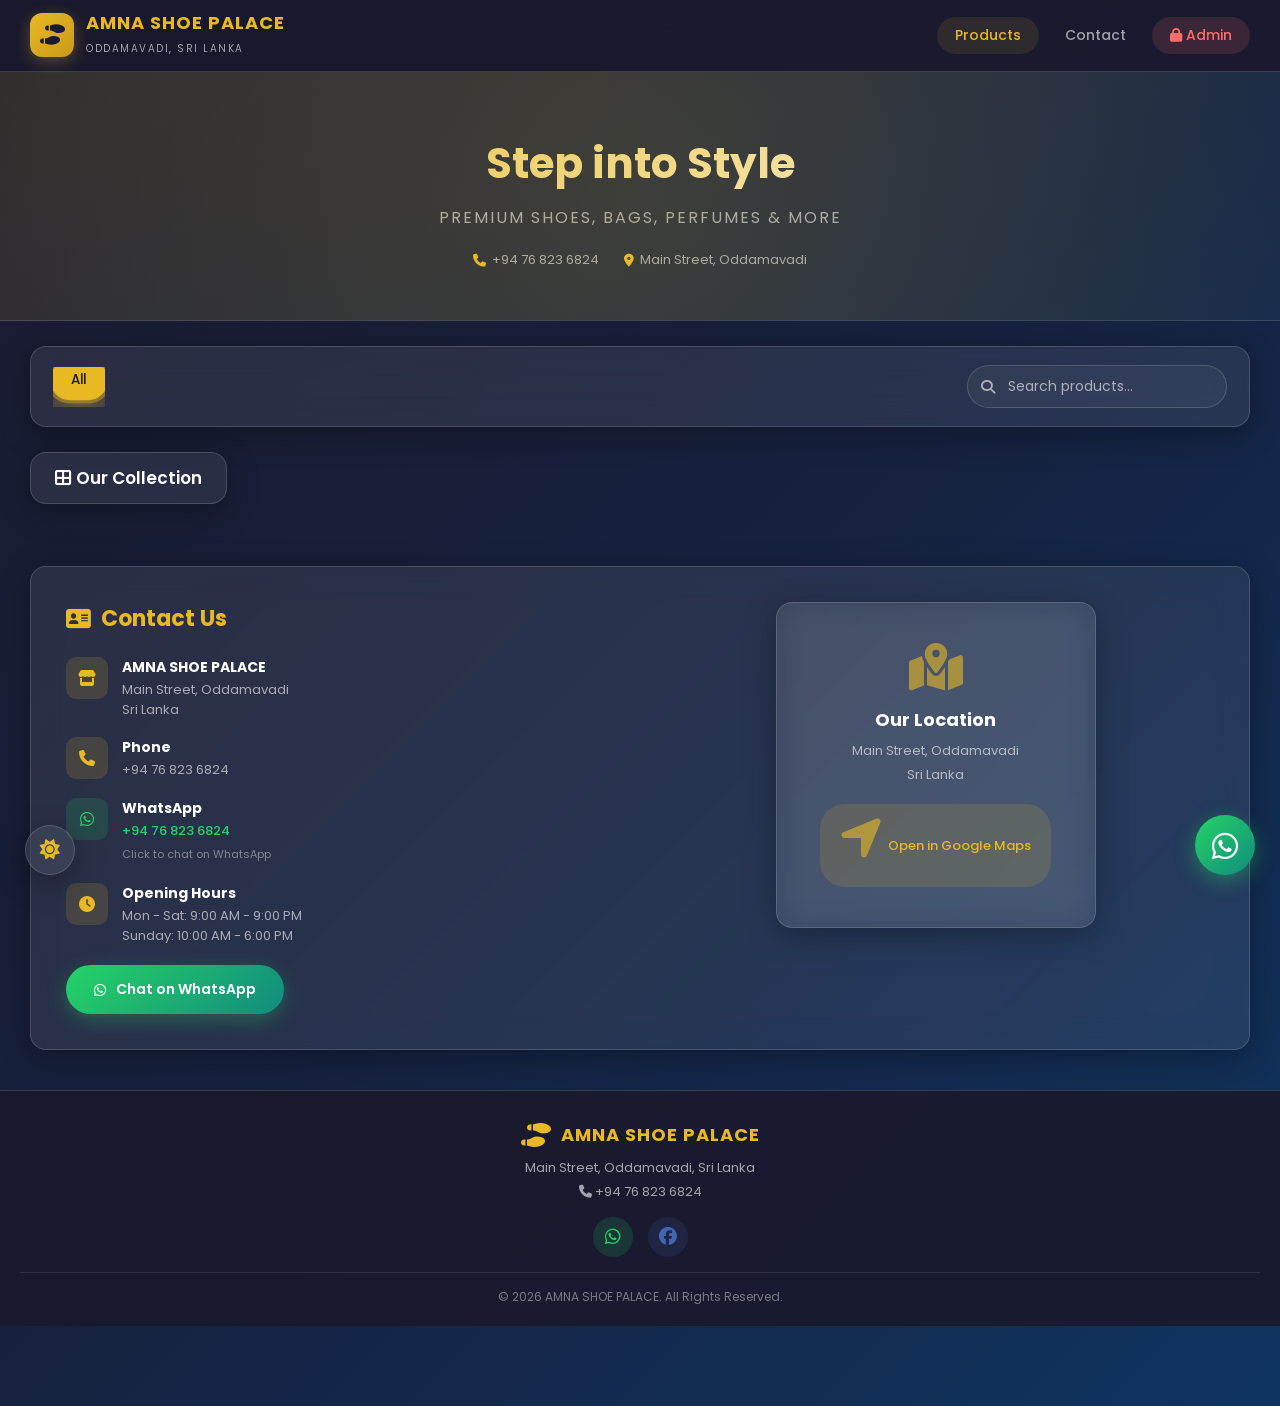
<file: index.html>
<!DOCTYPE html>
<html lang="ta">
<head>
    <meta charset="UTF-8">
    <meta name="viewport" content="width=device-width, initial-scale=1.0, maximum-scale=1.0, user-scalable=no">
    <title>AMNA SHOE PALACE - Oddamavadi</title>
    <link rel="stylesheet" href="styles.css">
    <link href="https://fonts.googleapis.com/css2?family=Poppins:wght@300;400;500;600;700&display=swap" rel="stylesheet">
    <link rel="stylesheet" href="https://cdnjs.cloudflare.com/ajax/libs/font-awesome/6.4.0/css/all.min.css">
</head>
<body class="customer-page">
    <!-- WhatsApp Floating Button -->
    <a href="https://wa.me/94768236824" class="whatsapp-float" target="_blank" title="Chat on WhatsApp">
        <i class="fab fa-whatsapp"></i>
    </a>

    <!-- Theme Toggle -->
    <button class="theme-toggle-float" id="themeToggleBtn" onclick="toggleTheme()" title="Toggle Theme">
        <i class="fas fa-sun"></i>
    </button>

    <!-- Glass Header -->
    <header class="glass-header">
        <div class="logo-section">
            <div class="logo-icon"><i class="fas fa-shoe-prints"></i></div>
            <div class="logo-text">
                <h1>AMNA SHOE PALACE</h1>
                <span>Oddamavadi, Sri Lanka</span>
            </div>
        </div>
        <button class="mobile-menu-btn" onclick="toggleMobileMenu()">
            <i class="fas fa-bars"></i>
        </button>
        <nav class="nav-links" id="mobileNav">
            <a href="#products" class="active">Products</a>
            <a href="#contact">Contact</a>
            <a href="admin.html" class="admin-link"><i class="fas fa-lock"></i> Admin</a>
        </nav>
    </header>

    <!-- Hero Section -->
    <section class="hero-glass">
        <div class="hero-content">
            <h2>Step into Style</h2>
            <p>Premium Shoes, Bags, Perfumes & More</p>
            <div class="hero-contact">
                <span><i class="fas fa-phone"></i> +94 76 823 6824</span>
                <span><i class="fas fa-map-marker-alt"></i> Main Street, Oddamavadi</span>
            </div>
        </div>
    </section>

    <!-- Category Filter -->
    <section class="filter-section glass">
        <div class="filter-buttons" id="filterButtons">
            <button class="filter-btn active" data-category="all">All</button>
        </div>
        <div class="search-box">
            <i class="fas fa-search"></i>
            <input type="text" id="searchInput" placeholder="Search products...">
        </div>
    </section>

    <!-- Products Grid -->
    <section id="products" class="products-section">
        <div class="section-title glass">
            <h3><i class="fas fa-th-large"></i> Our Collection</h3>
        </div>
        <div class="products-grid" id="productsGrid">
        </div>
        <div class="no-products" id="noProducts" style="display:none;">
            <i class="fas fa-box-open"></i>
            <p>No products available yet.</p>
            <p style="font-size:12px;margin-top:8px;">Admin can add products from the Admin Panel.</p>
        </div>
    </section>

    <!-- Contact Section -->
    <section id="contact" class="contact-section glass">
        <div class="contact-content">
            <h3><i class="fas fa-address-card"></i> Contact Us</h3>
            <div class="contact-details">
                <div class="contact-item">
                    <i class="fas fa-store"></i>
                    <div>
                        <strong>AMNA SHOE PALACE</strong>
                        <p>Main Street, Oddamavadi</p>
                        <p>Sri Lanka</p>
                    </div>
                </div>
                <div class="contact-item">
                    <i class="fas fa-phone"></i>
                    <div>
                        <strong>Phone</strong>
                        <p>+94 76 823 6824</p>
                    </div>
                </div>
                <div class="contact-item">
                    <i class="fab fa-whatsapp"></i>
                    <div>
                        <strong>WhatsApp</strong>
                        <p><a href="https://wa.me/94768236824" target="_blank" class="whatsapp-link">+94 76 823 6824</a></p>
                        <small>Click to chat on WhatsApp</small>
                    </div>
                </div>
                <div class="contact-item">
                    <i class="fas fa-clock"></i>
                    <div>
                        <strong>Opening Hours</strong>
                        <p id="openingHoursLine1">Mon - Sat: 9:00 AM - 9:00 PM</p>
                        <p id="openingHoursLine2">Sunday: 10:00 AM - 6:00 PM</p>
                    </div>
                </div>
            </div>
            <a href="https://wa.me/94768236824" class="whatsapp-btn" target="_blank">
                <i class="fab fa-whatsapp"></i> Chat on WhatsApp
            </a>
        </div>
        <div class="map-section">
            <div class="map-card glass">
                <i class="fas fa-map-marked-alt"></i>
                <h4>Our Location</h4>
                <p>Main Street, Oddamavadi</p>
                <p>Sri Lanka</p>
                <a href="https://www.google.com/maps/search/?api=1&query=Oddamavadi+Sri+Lanka" target="_blank" class="map-link">
                    <i class="fas fa-location-arrow"></i> Open in Google Maps
                </a>
            </div>
        </div>
    </section>

    <!-- Product Detail Modal -->
    <div class="modal" id="productModal">
        <div class="modal-content glass">
            <span class="close-modal">&times;</span>
            <div class="modal-body" id="modalBody"></div>
        </div>
    </div>

    <footer class="glass-footer">
        <div class="footer-content">
            <div class="footer-brand">
                <i class="fas fa-shoe-prints"></i>
                <span>AMNA SHOE PALACE</span>
            </div>
            <p>Main Street, Oddamavadi, Sri Lanka</p>
            <p><i class="fas fa-phone"></i> +94 76 823 6824</p>
            <div class="footer-social">
                <a href="https://wa.me/94768236824" target="_blank" title="WhatsApp"><i class="fab fa-whatsapp"></i></a>
                <a href="#" title="Facebook"><i class="fab fa-facebook"></i></a>
            </div>
        </div>
        <p class="copyright">&copy; 2026 AMNA SHOE PALACE. All Rights Reserved.</p>
    </footer>

    <script src="app.js"></script>
</body>
</html>
</file>
<file: styles.css>
/* ============================================
   AMNA SHOE PALACE - Glass UI Styles
   Sri Lanka | Oddamavadi | Mobile + Desktop
   ============================================ */

:root {
    --glass-bg: rgba(255, 255, 255, 0.08);
    --glass-border: rgba(255, 255, 255, 0.15);
    --glass-hover: rgba(255, 255, 255, 0.15);
    --primary: #e8b923;
    --primary-dark: #c99a1a;
    --secondary: #2d2d2d;
    --accent: #ff6b6b;
    --success: #2ecc71;
    --danger: #e74c3c;
    --whatsapp: #25D366;
    --text-light: #ffffff;
    --text-dark: #1a1a1a;
    --text-muted: rgba(255,255,255,0.6);
    --shadow: 0 8px 32px rgba(0, 0, 0, 0.3);
    --shadow-sm: 0 4px 16px rgba(0, 0, 0, 0.2);
    --radius: 16px;
    --radius-sm: 8px;
    --transition: all 0.3s ease;
}

* {
    margin: 0;
    padding: 0;
    box-sizing: border-box;
    -webkit-tap-highlight-color: transparent;
}

html {
    scroll-behavior: smooth;
}

body {
    font-family: 'Poppins', sans-serif;
    background: linear-gradient(135deg, #1a1a2e 0%, #16213e 50%, #0f3460 100%);
    min-height: 100vh;
    color: var(--text-light);
    overflow-x: hidden;
    -webkit-font-smoothing: antialiased;
}

/* Glass Effect Base */
.glass {
    background: var(--glass-bg);
    backdrop-filter: blur(16px);
    -webkit-backdrop-filter: blur(16px);
    border: 1px solid var(--glass-border);
    border-radius: var(--radius);
    box-shadow: var(--shadow);
}

/* ========== WHATSAPP FLOAT BUTTON ========== */
.whatsapp-float {
    position: fixed;
    bottom: 25px;
    right: 25px;
    width: 60px;
    height: 60px;
    background: linear-gradient(135deg, #25D366, #128C7E);
    border-radius: 50%;
    display: flex;
    align-items: center;
    justify-content: center;
    color: white;
    font-size: 30px;
    text-decoration: none;
    box-shadow: 0 6px 20px rgba(37, 211, 102, 0.4);
    z-index: 9999;
    transition: var(--transition);
    animation: pulse-whatsapp 2s infinite;
}

.whatsapp-float:hover {
    transform: scale(1.1) rotate(-5deg);
    box-shadow: 0 8px 30px rgba(37, 211, 102, 0.6);
}

.whatsapp-float i {
    margin-top: 2px;
}

@keyframes pulse-whatsapp {
    0% { box-shadow: 0 6px 20px rgba(37, 211, 102, 0.4); }
    50% { box-shadow: 0 6px 30px rgba(37, 211, 102, 0.7); }
    100% { box-shadow: 0 6px 20px rgba(37, 211, 102, 0.4); }
}

/* ========== CUSTOMER PAGE ========== */
.customer-page {
    padding-bottom: 80px;
}

/* Header */
.glass-header {
    position: fixed;
    top: 0;
    left: 0;
    right: 0;
    z-index: 1000;
    background: rgba(26, 26, 46, 0.9);
    backdrop-filter: blur(20px);
    -webkit-backdrop-filter: blur(20px);
    border-bottom: 1px solid var(--glass-border);
    padding: 12px 30px;
    display: flex;
    justify-content: space-between;
    align-items: center;
}

.logo-section {
    display: flex;
    align-items: center;
    gap: 12px;
}

.logo-icon {
    width: 44px;
    height: 44px;
    background: linear-gradient(135deg, var(--primary), var(--primary-dark));
    border-radius: 12px;
    display: flex;
    align-items: center;
    justify-content: center;
    font-size: 20px;
    color: #1a1a2e;
    box-shadow: 0 4px 15px rgba(232, 185, 35, 0.3);
    flex-shrink: 0;
}

.logo-text h1 {
    font-size: 18px;
    font-weight: 700;
    letter-spacing: 1px;
    color: var(--primary);
    line-height: 1.2;
}

.logo-text span {
    font-size: 10px;
    color: var(--text-muted);
    letter-spacing: 1.5px;
    text-transform: uppercase;
}

.mobile-menu-btn {
    display: none;
    background: none;
    border: none;
    color: var(--text-light);
    font-size: 22px;
    cursor: pointer;
    padding: 8px;
}

.nav-links {
    display: flex;
    gap: 8px;
    align-items: center;
}

.nav-links a {
    color: var(--text-muted);
    text-decoration: none;
    padding: 8px 18px;
    border-radius: 25px;
    font-size: 14px;
    font-weight: 500;
    transition: var(--transition);
}

.nav-links a:hover, .nav-links a.active {
    color: var(--primary);
    background: rgba(232, 185, 35, 0.1);
}

.nav-links .admin-link {
    background: rgba(255, 107, 107, 0.15);
    color: var(--accent);
}

.nav-links .admin-link:hover {
    background: rgba(255, 107, 107, 0.25);
}

/* Hero */
.hero-glass {
    margin-top: 72px;
    padding: 60px 30px 50px;
    text-align: center;
    background: linear-gradient(135deg, rgba(232, 185, 35, 0.1), rgba(15, 52, 96, 0.3));
    border-bottom: 1px solid var(--glass-border);
}

.hero-content h2 {
    font-size: 42px;
    font-weight: 700;
    background: linear-gradient(135deg, var(--primary), #fff);
    -webkit-background-clip: text;
    -webkit-text-fill-color: transparent;
    background-clip: text;
    margin-bottom: 10px;
}

.hero-content p {
    font-size: 16px;
    color: var(--text-muted);
    letter-spacing: 2px;
    text-transform: uppercase;
    margin-bottom: 20px;
}

.hero-contact {
    display: flex;
    justify-content: center;
    gap: 25px;
    flex-wrap: wrap;
    margin-top: 15px;
}

.hero-contact span {
    font-size: 13px;
    color: var(--text-muted);
    display: flex;
    align-items: center;
    gap: 6px;
}

.hero-contact span i {
    color: var(--primary);
}

/* Filter Section */
.filter-section {
    margin: 25px 30px;
    padding: 18px 22px;
    display: flex;
    justify-content: space-between;
    align-items: center;
    flex-wrap: wrap;
    gap: 15px;
}

.filter-buttons {
    display: flex;
    gap: 8px;
    flex-wrap: wrap;
    overflow-x: auto;
    -webkit-overflow-scrolling: touch;
    padding-bottom: 4px;
}

.filter-btn {
    padding: 8px 18px;
    border: 1px solid var(--glass-border);
    background: transparent;
    color: var(--text-muted);
    border-radius: 25px;
    cursor: pointer;
    font-family: 'Poppins', sans-serif;
    font-size: 12px;
    font-weight: 500;
    transition: var(--transition);
    white-space: nowrap;
    flex-shrink: 0;
}

.filter-btn:hover, .filter-btn.active {
    background: var(--primary);
    color: #1a1a2e;
    border-color: var(--primary);
    box-shadow: 0 4px 15px rgba(232, 185, 35, 0.3);
}

.search-box {
    position: relative;
    width: 260px;
}

.search-box i {
    position: absolute;
    left: 14px;
    top: 50%;
    transform: translateY(-50%);
    color: var(--text-muted);
    font-size: 14px;
}

.search-box input {
    width: 100%;
    padding: 10px 14px 10px 40px;
    border: 1px solid var(--glass-border);
    background: rgba(255,255,255,0.05);
    border-radius: 25px;
    color: var(--text-light);
    font-family: 'Poppins', sans-serif;
    font-size: 14px;
    outline: none;
    transition: var(--transition);
}

.search-box input:focus {
    border-color: var(--primary);
    background: rgba(255,255,255,0.1);
}

.search-box input::placeholder {
    color: var(--text-muted);
}

/* Products Section */
.products-section {
    padding: 0 30px;
}

.section-title {
    display: inline-flex;
    align-items: center;
    gap: 10px;
    padding: 12px 24px;
    margin-bottom: 22px;
}

.section-title h3 {
    font-size: 17px;
    font-weight: 600;
}

.products-grid {
    display: grid;
    grid-template-columns: repeat(auto-fill, minmax(260px, 1fr));
    gap: 22px;
}

.product-card {
    background: var(--glass-bg);
    backdrop-filter: blur(16px);
    border: 1px solid var(--glass-border);
    border-radius: var(--radius);
    overflow: hidden;
    transition: var(--transition);
    cursor: pointer;
    position: relative;
}

.product-card:hover {
    transform: translateY(-6px);
    box-shadow: 0 20px 40px rgba(0,0,0,0.4);
    border-color: rgba(232, 185, 35, 0.3);
}

.product-image {
    width: 100%;
    height: 200px;
    object-fit: cover;
    background: linear-gradient(135deg, #2d2d2d, #1a1a2e);
    display: flex;
    align-items: center;
    justify-content: center;
    position: relative;
    overflow: hidden;
}

.product-image img {
    width: 100%;
    height: 100%;
    object-fit: cover;
    transition: var(--transition);
}

.product-card:hover .product-image img {
    transform: scale(1.05);
}

.product-image .no-image {
    font-size: 50px;
    color: rgba(255,255,255,0.1);
}

.product-badge {
    position: absolute;
    top: 10px;
    left: 10px;
    padding: 4px 12px;
    background: var(--primary);
    color: #1a1a2e;
    font-size: 10px;
    font-weight: 600;
    border-radius: 20px;
    text-transform: uppercase;
    letter-spacing: 1px;
}

.product-info {
    padding: 16px;
}

.product-brand {
    font-size: 10px;
    color: var(--primary);
    text-transform: uppercase;
    letter-spacing: 1px;
    font-weight: 600;
    margin-bottom: 3px;
}

.product-name {
    font-size: 15px;
    font-weight: 600;
    margin-bottom: 6px;
    line-height: 1.3;
    display: -webkit-box;
    -webkit-line-clamp: 2;
    -webkit-box-orient: vertical;
    overflow: hidden;
}

.product-price {
    font-size: 18px;
    font-weight: 700;
    color: var(--primary);
}

.product-price .original {
    font-size: 12px;
    color: var(--text-muted);
    text-decoration: line-through;
    margin-left: 6px;
    font-weight: 400;
}

.product-stock {
    font-size: 11px;
    color: var(--text-muted);
    margin-top: 6px;
}

.product-stock.in-stock {
    color: var(--success);
}

.product-stock.out-stock {
    color: var(--danger);
}

.no-products {
    text-align: center;
    padding: 60px 20px;
    color: var(--text-muted);
}

.no-products i {
    font-size: 50px;
    margin-bottom: 15px;
    opacity: 0.5;
}

/* Contact Section */
.contact-section {
    margin: 40px 30px;
    padding: 35px;
    display: grid;
    grid-template-columns: 1fr 1fr;
    gap: 35px;
    align-items: start;
}

.contact-content h3 {
    font-size: 22px;
    margin-bottom: 22px;
    color: var(--primary);
    display: flex;
    align-items: center;
    gap: 10px;
}

.contact-details {
    display: flex;
    flex-direction: column;
    gap: 18px;
}

.contact-item {
    display: flex;
    align-items: flex-start;
    gap: 14px;
}

.contact-item i {
    width: 42px;
    height: 42px;
    background: rgba(232, 185, 35, 0.15);
    border-radius: 10px;
    display: flex;
    align-items: center;
    justify-content: center;
    color: var(--primary);
    font-size: 16px;
    flex-shrink: 0;
}

.contact-item i.fa-whatsapp {
    background: rgba(37, 211, 102, 0.15);
    color: var(--whatsapp);
}

.contact-item strong {
    display: block;
    font-size: 14px;
    margin-bottom: 2px;
}

.contact-item p {
    font-size: 13px;
    color: var(--text-muted);
    line-height: 1.5;
}

.contact-item small {
    font-size: 11px;
    color: var(--text-muted);
    opacity: 0.7;
}

.whatsapp-link {
    color: var(--whatsapp);
    text-decoration: none;
    font-weight: 500;
}

.whatsapp-link:hover {
    text-decoration: underline;
}

.whatsapp-btn {
    display: inline-flex;
    align-items: center;
    gap: 10px;
    margin-top: 20px;
    padding: 14px 28px;
    background: linear-gradient(135deg, #25D366, #128C7E);
    color: white;
    text-decoration: none;
    border-radius: 30px;
    font-weight: 600;
    font-size: 14px;
    transition: var(--transition);
    box-shadow: 0 6px 20px rgba(37, 211, 102, 0.3);
}

.whatsapp-btn:hover {
    transform: translateY(-2px);
    box-shadow: 0 8px 25px rgba(37, 211, 102, 0.5);
}

.map-section {
    display: flex;
    align-items: center;
    justify-content: center;
}

.map-card {
    text-align: center;
    padding: 40px 30px;
    width: 100%;
    max-width: 320px;
}

.map-card i {
    font-size: 48px;
    color: var(--primary);
    margin-bottom: 15px;
    opacity: 0.6;
}

.map-card h4 {
    font-size: 18px;
    margin-bottom: 8px;
}

.map-card p {
    color: var(--text-muted);
    font-size: 13px;
    margin-bottom: 4px;
}

.map-link {
    display: inline-flex;
    align-items: center;
    gap: 6px;
    margin-top: 15px;
    padding: 10px 20px;
    background: rgba(232, 185, 35, 0.15);
    color: var(--primary);
    text-decoration: none;
    border-radius: 25px;
    font-size: 13px;
    font-weight: 500;
    transition: var(--transition);
}

.map-link:hover {
    background: rgba(232, 185, 35, 0.25);
}

/* Modal */
.modal {
    display: none;
    position: fixed;
    top: 0;
    left: 0;
    right: 0;
    bottom: 0;
    background: rgba(0,0,0,0.7);
    backdrop-filter: blur(8px);
    z-index: 2000;
    align-items: center;
    justify-content: center;
    padding: 20px;
}

.modal.active {
    display: flex;
}

.modal-content {
    max-width: 500px;
    width: 100%;
    max-height: 85vh;
    overflow-y: auto;
    position: relative;
    padding: 25px;
}

.close-modal {
    position: absolute;
    top: 12px;
    right: 18px;
    font-size: 26px;
    color: var(--text-muted);
    cursor: pointer;
    transition: var(--transition);
    z-index: 10;
}

.close-modal:hover {
    color: var(--accent);
}

.modal-product-img {
    width: 100%;
    height: 260px;
    object-fit: cover;
    border-radius: var(--radius-sm);
    margin-bottom: 18px;
    background: linear-gradient(135deg, #2d2d2d, #1a1a2e);
    display: flex;
    align-items: center;
    justify-content: center;
    overflow: hidden;
}

.modal-product-img img {
    width: 100%;
    height: 100%;
    object-fit: cover;
    border-radius: var(--radius-sm);
}

.modal-product-img .no-img {
    font-size: 70px;
    color: rgba(255,255,255,0.1);
}

.modal-body h2 {
    font-size: 20px;
    margin-bottom: 6px;
}

.modal-body .brand {
    color: var(--primary);
    font-size: 12px;
    text-transform: uppercase;
    letter-spacing: 1px;
    font-weight: 600;
    margin-bottom: 10px;
}

.modal-body .price {
    font-size: 26px;
    font-weight: 700;
    color: var(--primary);
    margin-bottom: 12px;
}

.modal-body .desc {
    color: var(--text-muted);
    line-height: 1.6;
    margin-bottom: 12px;
    font-size: 14px;
}

.modal-body .barcode-info {
    display: flex;
    align-items: center;
    gap: 10px;
    padding: 12px;
    background: rgba(255,255,255,0.05);
    border-radius: var(--radius-sm);
    font-size: 13px;
}

.modal-body .barcode-info i {
    color: var(--primary);
}

/* Footer */
.glass-footer {
    padding: 30px 20px 20px;
    background: rgba(26, 26, 46, 0.95);
    border-top: 1px solid var(--glass-border);
    margin-top: 40px;
    text-align: center;
}

.footer-content {
    margin-bottom: 15px;
}

.footer-brand {
    display: flex;
    align-items: center;
    justify-content: center;
    gap: 10px;
    margin-bottom: 10px;
}

.footer-brand i {
    font-size: 24px;
    color: var(--primary);
}

.footer-brand span {
    font-size: 18px;
    font-weight: 700;
    color: var(--primary);
    letter-spacing: 1px;
}

.footer-content p {
    color: var(--text-muted);
    font-size: 13px;
    margin-bottom: 4px;
}

.footer-social {
    display: flex;
    justify-content: center;
    gap: 15px;
    margin-top: 15px;
}

.footer-social a {
    width: 40px;
    height: 40px;
    border-radius: 50%;
    display: flex;
    align-items: center;
    justify-content: center;
    font-size: 18px;
    transition: var(--transition);
    text-decoration: none;
}

.footer-social a[title="WhatsApp"] {
    background: rgba(37, 211, 102, 0.15);
    color: var(--whatsapp);
}

.footer-social a[title="WhatsApp"]:hover {
    background: var(--whatsapp);
    color: white;
    transform: translateY(-3px);
}

.footer-social a[title="Facebook"] {
    background: rgba(66, 103, 178, 0.15);
    color: #4267B2;
}

.footer-social a[title="Facebook"]:hover {
    background: #4267B2;
    color: white;
    transform: translateY(-3px);
}

.copyright {
    color: var(--text-muted);
    font-size: 12px;
    opacity: 0.7;
    padding-top: 15px;
    border-top: 1px solid var(--glass-border);
}

/* ========== ADMIN PAGE ========== */
.admin-page {
    overflow: hidden;
}

/* Login Screen */
.login-screen {
    position: fixed;
    top: 0;
    left: 0;
    right: 0;
    bottom: 0;
    background: linear-gradient(135deg, #1a1a2e 0%, #16213e 50%, #0f3460 100%);
    display: flex;
    align-items: center;
    justify-content: center;
    z-index: 3000;
    padding: 20px;
}

.login-box {
    width: 100%;
    max-width: 380px;
    padding: 35px;
    text-align: center;
}

.login-logo i {
    font-size: 44px;
    color: var(--primary);
    margin-bottom: 12px;
}

.login-logo h2 {
    font-size: 20px;
    color: var(--primary);
    margin-bottom: 4px;
}

.login-logo p {
    color: var(--text-muted);
    font-size: 13px;
    margin-bottom: 25px;
}

.login-form {
    display: flex;
    flex-direction: column;
    gap: 14px;
}

.input-group {
    position: relative;
}

.input-group i {
    position: absolute;
    left: 14px;
    top: 50%;
    transform: translateY(-50%);
    color: var(--text-muted);
}

.input-group input {
    width: 100%;
    padding: 12px 14px 12px 42px;
    border: 1px solid var(--glass-border);
    background: rgba(255,255,255,0.05);
    border-radius: var(--radius-sm);
    color: var(--text-light);
    font-family: 'Poppins', sans-serif;
    font-size: 14px;
    outline: none;
    transition: var(--transition);
}

.input-group input:focus {
    border-color: var(--primary);
    background: rgba(255,255,255,0.1);
}

.login-btn {
    padding: 14px;
    background: linear-gradient(135deg, var(--primary), var(--primary-dark));
    border: none;
    border-radius: var(--radius-sm);
    color: #1a1a2e;
    font-family: 'Poppins', sans-serif;
    font-size: 15px;
    font-weight: 600;
    cursor: pointer;
    transition: var(--transition);
}

.login-btn:hover {
    transform: translateY(-2px);
    box-shadow: 0 8px 25px rgba(232, 185, 35, 0.4);
}

.login-hint {
    font-size: 11px;
    color: var(--text-muted);
    margin-top: 8px;
}

/* Admin Dashboard Layout */
.admin-dashboard {
    display: flex;
    height: 100vh;
    overflow: hidden;
}

/* Sidebar */
.admin-sidebar {
    width: 250px;
    height: 100vh;
    display: flex;
    flex-direction: column;
    border-radius: 0;
    border-right: 1px solid var(--glass-border);
    border-left: none;
    border-top: none;
    border-bottom: none;
    position: fixed;
    left: 0;
    top: 0;
    z-index: 100;
}

.sidebar-header {
    padding: 22px 18px;
    display: flex;
    align-items: center;
    gap: 10px;
    border-bottom: 1px solid var(--glass-border);
}

.sidebar-header i {
    font-size: 26px;
    color: var(--primary);
}

.sidebar-header span {
    font-size: 15px;
    font-weight: 600;
    color: var(--primary);
}

.sidebar-nav {
    flex: 1;
    padding: 12px 8px;
    display: flex;
    flex-direction: column;
    gap: 4px;
    overflow-y: auto;
}

.nav-item {
    display: flex;
    align-items: center;
    gap: 10px;
    padding: 11px 14px;
    color: var(--text-muted);
    text-decoration: none;
    border-radius: var(--radius-sm);
    font-size: 13px;
    font-weight: 500;
    transition: var(--transition);
}

.nav-item i {
    width: 20px;
    text-align: center;
    font-size: 15px;
}

.nav-item:hover, .nav-item.active {
    background: rgba(232, 185, 35, 0.15);
    color: var(--primary);
}

.sidebar-footer {
    padding: 12px;
    border-top: 1px solid var(--glass-border);
}

.logout-btn {
    width: 100%;
    padding: 11px;
    background: rgba(231, 76, 60, 0.15);
    border: 1px solid rgba(231, 76, 60, 0.3);
    border-radius: var(--radius-sm);
    color: var(--danger);
    font-family: 'Poppins', sans-serif;
    font-size: 13px;
    font-weight: 500;
    cursor: pointer;
    transition: var(--transition);
    display: flex;
    align-items: center;
    justify-content: center;
    gap: 8px;
}

.logout-btn:hover {
    background: rgba(231, 76, 60, 0.25);
}

/* Main Content */
.admin-main {
    margin-left: 250px;
    flex: 1;
    padding: 22px 28px;
    overflow-y: auto;
    height: 100vh;
}

.page-title {
    font-size: 22px;
    font-weight: 600;
    margin-bottom: 22px;
    display: flex;
    align-items: center;
    gap: 10px;
}

.page-title i {
    color: var(--primary);
}

/* Tab Content */
.tab-content {
    display: none;
    animation: fadeIn 0.3s ease;
}

.tab-content.active {
    display: block;
}

@keyframes fadeIn {
    from { opacity: 0; transform: translateY(10px); }
    to { opacity: 1; transform: translateY(0); }
}

/* Stats Grid */
.stats-grid {
    display: grid;
    grid-template-columns: repeat(auto-fit, minmax(160px, 1fr));
    gap: 14px;
    margin-bottom: 25px;
}

.stat-card {
    padding: 18px;
    display: flex;
    align-items: center;
    gap: 12px;
    min-width: 0;
    overflow: hidden;
}

.stat-card i {
    font-size: 24px;
    color: var(--primary);
    width: 42px;
    height: 42px;
    background: rgba(232, 185, 35, 0.15);
    border-radius: 12px;
    display: flex;
    align-items: center;
    justify-content: center;
    flex-shrink: 0;
}

.stat-info h3 {
    font-size: 22px;
    font-weight: 700;
    color: var(--text-light);
    word-break: break-all;
    line-height: 1.2;
}

.stat-info p {
    font-size: 11px;
    color: var(--text-muted);
    margin-top: 2px;
}

/* Data Tables */
.data-table {
    width: 100%;
    border-collapse: collapse;
    font-size: 12px;
}

.data-table th {
    text-align: left;
    padding: 12px 14px;
    color: var(--text-muted);
    font-weight: 500;
    text-transform: uppercase;
    font-size: 10px;
    letter-spacing: 1px;
    border-bottom: 1px solid var(--glass-border);
    white-space: nowrap;
}

.data-table td {
    padding: 12px 14px;
    border-bottom: 1px solid rgba(255,255,255,0.05);
    vertical-align: middle;
}

.data-table tr:hover td {
    background: rgba(255,255,255,0.03);
}

.data-table .empty-msg {
    text-align: center;
    color: var(--text-muted);
    padding: 35px;
}

.table-header {
    display: flex;
    justify-content: space-between;
    align-items: center;
    margin-bottom: 12px;
    flex-wrap: wrap;
    gap: 10px;
}

.products-table-wrapper {
    padding: 22px;
    overflow-x: auto;
}

/* Product Image in Table */
.table-img {
    width: 45px;
    height: 45px;
    object-fit: cover;
    border-radius: 8px;
    background: linear-gradient(135deg, #2d2d2d, #1a1a2e);
}

.table-img-placeholder {
    width: 45px;
    height: 45px;
    border-radius: 8px;
    background: rgba(255,255,255,0.05);
    display: flex;
    align-items: center;
    justify-content: center;
    color: var(--text-muted);
    font-size: 16px;
}

/* Action Buttons */
.btn-icon {
    width: 30px;
    height: 30px;
    border-radius: 6px;
    border: none;
    background: transparent;
    color: var(--text-muted);
    cursor: pointer;
    transition: var(--transition);
    display: inline-flex;
    align-items: center;
    justify-content: center;
}

.btn-icon:hover {
    background: rgba(255,255,255,0.1);
    color: var(--text-light);
}

.btn-icon.delete:hover {
    background: rgba(231, 76, 60, 0.2);
    color: var(--danger);
}

.btn-icon.edit:hover {
    background: rgba(232, 185, 35, 0.2);
    color: var(--primary);
}

/* Forms */
.form-card {
    padding: 25px;
    max-width: 750px;
}

.form-grid {
    display: grid;
    grid-template-columns: repeat(2, 1fr);
    gap: 18px;
}

.form-group {
    display: flex;
    flex-direction: column;
    gap: 6px;
}

.form-group.full-width {
    grid-column: 1 / -1;
}

.form-group label {
    font-size: 12px;
    font-weight: 500;
    color: var(--text-muted);
    display: flex;
    align-items: center;
    gap: 6px;
}

.form-group label i {
    color: var(--primary);
    font-size: 11px;
}

.form-group input,
.form-group select,
.form-group textarea {
    padding: 11px 13px;
    border: 1px solid var(--glass-border);
    background: rgba(255,255,255,0.05);
    border-radius: var(--radius-sm);
    color: var(--text-light);
    font-family: 'Poppins', sans-serif;
    font-size: 14px;
    outline: none;
    transition: var(--transition);
    width: 100%;
}

.form-group input:focus,
.form-group select:focus,
.form-group textarea:focus {
    border-color: var(--primary);
    background: rgba(255,255,255,0.1);
}

.form-group select option {
    background: #1a1a2e;
    color: var(--text-light);
}

.form-group textarea {
    resize: vertical;
    min-height: 70px;
}

.input-with-btn {
    display: flex;
    gap: 8px;
}

.input-with-btn input {
    flex: 1;
}

.input-with-btn .btn-icon {
    width: 40px;
    height: 40px;
    background: rgba(232, 185, 35, 0.15);
    color: var(--primary);
    border-radius: var(--radius-sm);
    flex-shrink: 0;
}

.input-with-btn .btn-icon:hover {
    background: var(--primary);
    color: #1a1a2e;
}

/* Photo Upload */
.photo-upload-area {
    position: relative;
    border: 2px dashed var(--glass-border);
    border-radius: var(--radius-sm);
    padding: 35px;
    text-align: center;
    cursor: pointer;
    transition: var(--transition);
    overflow: hidden;
    min-height: 180px;
    display: flex;
    align-items: center;
    justify-content: center;
}

.photo-upload-area:hover {
    border-color: var(--primary);
    background: rgba(232, 185, 35, 0.05);
}

.photo-upload-area input[type="file"] {
    position: absolute;
    top: 0;
    left: 0;
    width: 100%;
    height: 100%;
    opacity: 0;
    cursor: pointer;
    z-index: 2;
}

.upload-placeholder i {
    font-size: 36px;
    color: var(--primary);
    margin-bottom: 8px;
    opacity: 0.5;
}

.upload-placeholder p {
    color: var(--text-muted);
    font-size: 13px;
}

.upload-placeholder small {
    color: var(--text-muted);
    opacity: 0.6;
    font-size: 10px;
}

#photoPreview {
    position: absolute;
    top: 0;
    left: 0;
    width: 100%;
    height: 100%;
    object-fit: cover;
    z-index: 1;
}

.form-actions {
    display: flex;
    gap: 10px;
    margin-top: 22px;
    flex-wrap: wrap;
}

.btn-primary {
    padding: 12px 26px;
    background: linear-gradient(135deg, var(--primary), var(--primary-dark));
    border: none;
    border-radius: var(--radius-sm);
    color: #1a1a2e;
    font-family: 'Poppins', sans-serif;
    font-size: 14px;
    font-weight: 600;
    cursor: pointer;
    transition: var(--transition);
    display: inline-flex;
    align-items: center;
    gap: 8px;
}

.btn-primary:hover {
    transform: translateY(-2px);
    box-shadow: 0 8px 25px rgba(232, 185, 35, 0.4);
}

.btn-secondary {
    padding: 12px 26px;
    background: rgba(255,255,255,0.08);
    border: 1px solid var(--glass-border);
    border-radius: var(--radius-sm);
    color: var(--text-light);
    font-family: 'Poppins', sans-serif;
    font-size: 14px;
    font-weight: 500;
    cursor: pointer;
    transition: var(--transition);
    display: inline-flex;
    align-items: center;
    gap: 8px;
}

.btn-secondary:hover {
    background: rgba(255,255,255,0.15);
}

.btn-danger {
    padding: 12px 26px;
    background: rgba(231, 76, 60, 0.15);
    border: 1px solid rgba(231, 76, 60, 0.3);
    border-radius: var(--radius-sm);
    color: var(--danger);
    font-family: 'Poppins', sans-serif;
    font-size: 14px;
    font-weight: 500;
    cursor: pointer;
    transition: var(--transition);
    display: inline-flex;
    align-items: center;
    gap: 8px;
}

.btn-danger:hover {
    background: rgba(231, 76, 60, 0.25);
}

.btn-export {
    padding: 8px 16px;
    background: rgba(46, 204, 113, 0.15);
    border: 1px solid rgba(46, 204, 113, 0.3);
    border-radius: var(--radius-sm);
    color: var(--success);
    font-family: 'Poppins', sans-serif;
    font-size: 13px;
    font-weight: 500;
    cursor: pointer;
    transition: var(--transition);
    display: inline-flex;
    align-items: center;
    gap: 6px;
}

.btn-export:hover {
    background: rgba(46, 204, 113, 0.25);
}

/* Billing */
.billing-layout {
    display: grid;
    grid-template-columns: 1fr 320px;
    gap: 22px;
}

.billing-left {
    display: flex;
    flex-direction: column;
    gap: 18px;
}

.scan-section {
    padding: 22px;
}

.scan-section h4 {
    margin-bottom: 12px;
    font-size: 15px;
}

.scan-input-group {
    display: flex;
    gap: 8px;
}

.scan-input-group input {
    flex: 1;
    padding: 11px 13px;
    border: 1px solid var(--glass-border);
    background: rgba(255,255,255,0.05);
    border-radius: var(--radius-sm);
    color: var(--text-light);
    font-family: 'Poppins', sans-serif;
    font-size: 14px;
    outline: none;
}

.scan-input-group input:focus {
    border-color: var(--primary);
}

.scan-input-group button {
    padding: 11px 16px;
    background: var(--primary);
    border: none;
    border-radius: var(--radius-sm);
    color: #1a1a2e;
    cursor: pointer;
    font-size: 15px;
    transition: var(--transition);
}

.scan-input-group button:hover {
    background: var(--primary-dark);
}

.scan-results {
    margin-top: 12px;
    max-height: 180px;
    overflow-y: auto;
}

.scan-result-item {
    display: flex;
    align-items: center;
    gap: 10px;
    padding: 10px;
    background: rgba(255,255,255,0.05);
    border-radius: var(--radius-sm);
    margin-bottom: 6px;
    cursor: pointer;
    transition: var(--transition);
}

.scan-result-item:hover {
    background: rgba(232, 185, 35, 0.15);
}

.scan-result-item img {
    width: 36px;
    height: 36px;
    object-fit: cover;
    border-radius: 6px;
}

.scan-result-item .info {
    flex: 1;
}

.scan-result-item .info .name {
    font-size: 12px;
    font-weight: 500;
}

.scan-result-item .info .price {
    font-size: 11px;
    color: var(--primary);
}

.bill-items {
    padding: 22px;
    flex: 1;
}

.bill-items h4 {
    margin-bottom: 12px;
    font-size: 15px;
}

.bill-table-wrapper {
    overflow-x: auto;
}

.bill-table {
    width: 100%;
    border-collapse: collapse;
    font-size: 12px;
    min-width: 400px;
}

.bill-table th {
    text-align: left;
    padding: 10px;
    color: var(--text-muted);
    font-size: 10px;
    text-transform: uppercase;
    letter-spacing: 1px;
    border-bottom: 1px solid var(--glass-border);
    white-space: nowrap;
}

.bill-table td {
    padding: 10px;
    border-bottom: 1px solid rgba(255,255,255,0.05);
}

.bill-table .empty-row td {
    text-align: center;
    color: var(--text-muted);
    padding: 25px;
}

.bill-table input[type="number"] {
    width: 48px;
    padding: 4px 6px;
    border: 1px solid var(--glass-border);
    background: rgba(255,255,255,0.05);
    border-radius: 4px;
    color: var(--text-light);
    font-family: 'Poppins', sans-serif;
    font-size: 12px;
    text-align: center;
}

.bill-table .remove-btn {
    color: var(--danger);
    cursor: pointer;
    font-size: 13px;
    transition: var(--transition);
}

.bill-table .remove-btn:hover {
    transform: scale(1.2);
}

.billing-right {
    position: sticky;
    top: 22px;
    height: fit-content;
}

.bill-summary {
    padding: 22px;
}

.bill-summary h4 {
    margin-bottom: 18px;
    font-size: 15px;
    padding-bottom: 10px;
    border-bottom: 1px solid var(--glass-border);
}

.summary-row {
    display: flex;
    justify-content: space-between;
    align-items: center;
    padding: 8px 0;
    font-size: 13px;
}

.summary-row.total-row {
    border-top: 2px solid var(--glass-border);
    margin-top: 8px;
    padding-top: 12px;
    font-size: 16px;
}

.summary-row input,
.summary-row select {
    width: 90px;
    padding: 5px 8px;
    border: 1px solid var(--glass-border);
    background: rgba(255,255,255,0.05);
    border-radius: 6px;
    color: var(--text-light);
    font-family: 'Poppins', sans-serif;
    font-size: 12px;
    outline: none;
}

.summary-row select {
    width: 110px;
}

.btn-generate-bill {
    width: 100%;
    padding: 13px;
    background: linear-gradient(135deg, var(--primary), var(--primary-dark));
    border: none;
    border-radius: var(--radius-sm);
    color: #1a1a2e;
    font-family: 'Poppins', sans-serif;
    font-size: 14px;
    font-weight: 600;
    cursor: pointer;
    margin-top: 18px;
    transition: var(--transition);
    display: flex;
    align-items: center;
    justify-content: center;
    gap: 8px;
}

.btn-generate-bill:hover {
    transform: translateY(-2px);
    box-shadow: 0 8px 25px rgba(232, 185, 35, 0.4);
}

.btn-clear-bill {
    width: 100%;
    padding: 11px;
    background: rgba(231, 76, 60, 0.15);
    border: 1px solid rgba(231, 76, 60, 0.3);
    border-radius: var(--radius-sm);
    color: var(--danger);
    font-family: 'Poppins', sans-serif;
    font-size: 13px;
    font-weight: 500;
    cursor: pointer;
    margin-top: 8px;
    transition: var(--transition);
    display: flex;
    align-items: center;
    justify-content: center;
    gap: 8px;
}

.btn-clear-bill:hover {
    background: rgba(231, 76, 60, 0.25);
}

/* Barcode */
.barcode-section {
    padding: 25px;
    max-width: 550px;
    margin-bottom: 22px;
}

.barcode-input {
    display: flex;
    flex-direction: column;
    gap: 12px;
}

.barcode-input label {
    font-size: 13px;
    color: var(--text-muted);
}

.barcode-input input {
    padding: 11px 13px;
    border: 1px solid var(--glass-border);
    background: rgba(255,255,255,0.05);
    border-radius: var(--radius-sm);
    color: var(--text-light);
    font-family: 'Poppins', sans-serif;
    font-size: 14px;
    outline: none;
}

.barcode-input button {
    padding: 11px 22px;
    background: var(--primary);
    border: none;
    border-radius: var(--radius-sm);
    color: #1a1a2e;
    font-family: 'Poppins', sans-serif;
    font-size: 14px;
    font-weight: 600;
    cursor: pointer;
    transition: var(--transition);
    display: inline-flex;
    align-items: center;
    gap: 8px;
    width: fit-content;
}

.barcode-display {
    margin-top: 22px;
    padding: 25px;
    background: white;
    border-radius: var(--radius-sm);
    text-align: center;
    min-height: 130px;
    display: flex;
    align-items: center;
    justify-content: center;
}

.barcode-display svg {
    max-width: 100%;
}

.barcode-actions {
    margin-top: 12px;
    display: flex;
    gap: 8px;
    flex-wrap: wrap;
}

.barcode-actions button {
    padding: 9px 18px;
    background: rgba(255,255,255,0.1);
    border: 1px solid var(--glass-border);
    border-radius: var(--radius-sm);
    color: var(--text-light);
    font-family: 'Poppins', sans-serif;
    font-size: 13px;
    cursor: pointer;
    transition: var(--transition);
    display: inline-flex;
    align-items: center;
    gap: 6px;
}

.barcode-actions button:hover {
    background: rgba(255,255,255,0.2);
}

.barcode-list {
    padding: 22px;
}

.barcode-list h3 {
    margin-bottom: 18px;
    font-size: 17px;
}

.barcode-grid {
    display: grid;
    grid-template-columns: repeat(auto-fill, minmax(180px, 1fr));
    gap: 18px;
}

.barcode-card {
    background: rgba(255,255,255,0.05);
    border: 1px solid var(--glass-border);
    border-radius: var(--radius-sm);
    padding: 14px;
    text-align: center;
}

.barcode-card p {
    font-size: 11px;
    margin-bottom: 8px;
    color: var(--text-muted);
}

.barcode-card svg {
    max-width: 100%;
}

/* Settings */
.settings-grid {
    display: grid;
    grid-template-columns: repeat(auto-fit, minmax(300px, 1fr));
    gap: 22px;
}

.settings-card {
    padding: 22px;
}

.settings-card h4 {
    margin-bottom: 18px;
    font-size: 15px;
    display: flex;
    align-items: center;
    gap: 8px;
}

.settings-card h4 i {
    color: var(--primary);
}

.settings-card .form-group {
    margin-bottom: 14px;
}

.settings-card .btn-primary,
.settings-card .btn-danger,
.settings-card .btn-secondary {
    margin-top: 8px;
    width: 100%;
    justify-content: center;
}

.danger-zone h4 i {
    color: var(--danger);
}

/* Bill Print */
.bill-modal {
    max-width: 380px;
}

.bill-print {
    background: white;
    color: #1a1a2e;
    padding: 25px;
    border-radius: var(--radius-sm);
    font-family: 'Courier New', monospace;
}

.bill-print .bill-header {
    text-align: center;
    border-bottom: 2px dashed #ccc;
    padding-bottom: 12px;
    margin-bottom: 12px;
}

.bill-print .bill-header h2 {
    font-size: 16px;
    margin-bottom: 4px;
}

.bill-print .bill-header p {
    font-size: 10px;
    color: #666;
    line-height: 1.5;
}

.bill-print .bill-items-table {
    width: 100%;
    border-collapse: collapse;
    font-size: 11px;
    margin: 12px 0;
}

.bill-print .bill-items-table th,
.bill-print .bill-items-table td {
    padding: 5px 3px;
    text-align: left;
    border-bottom: 1px dotted #ccc;
}

.bill-print .bill-items-table th {
    font-weight: bold;
    border-bottom: 1px solid #999;
}

.bill-print .bill-items-table .text-right {
    text-align: right;
}

.bill-print .bill-total {
    border-top: 2px solid #1a1a2e;
    padding-top: 8px;
    margin-top: 8px;
}

.bill-print .bill-total .total-row {
    display: flex;
    justify-content: space-between;
    font-size: 13px;
    font-weight: bold;
}

.bill-print .bill-footer {
    text-align: center;
    margin-top: 18px;
    padding-top: 12px;
    border-top: 2px dashed #ccc;
    font-size: 10px;
    color: #666;
}

.bill-actions {
    display: flex;
    gap: 10px;
    margin-top: 18px;
    justify-content: center;
}

.bill-actions button {
    padding: 10px 20px;
    border: none;
    border-radius: var(--radius-sm);
    font-family: 'Poppins', sans-serif;
    font-size: 13px;
    cursor: pointer;
    transition: var(--transition);
}

.bill-actions button:first-child {
    background: var(--primary);
    color: #1a1a2e;
    font-weight: 600;
}

.bill-actions button:last-child {
    background: rgba(255,255,255,0.1);
    color: var(--text-light);
    border: 1px solid var(--glass-border);
}

/* Recent Bills */
.recent-bills {
    padding: 22px;
}

.recent-bills h3 {
    margin-bottom: 12px;
    font-size: 15px;
}

.bills-table-wrapper {
    overflow-x: auto;
}

/* ========== RESPONSIVE ========== */
@media (max-width: 1024px) {
    .billing-layout {
        grid-template-columns: 1fr;
    }
    .billing-right {
        position: static;
    }
    .contact-section {
        grid-template-columns: 1fr;
    }
    .map-section {
        justify-content: flex-start;
    }
    .map-card {
        max-width: 100%;
    }
}

@media (max-width: 768px) {
    .glass-header {
        padding: 10px 15px;
    }
    .logo-icon {
        width: 38px;
        height: 38px;
        font-size: 17px;
    }
    .logo-text h1 {
        font-size: 15px;
    }
    .logo-text span {
        font-size: 9px;
    }
    .mobile-menu-btn {
        display: block;
    }
    .nav-links {
        position: fixed;
        top: 68px;
        left: 0;
        right: 0;
        background: rgba(26, 26, 46, 0.98);
        backdrop-filter: blur(20px);
        flex-direction: column;
        padding: 15px;
        gap: 8px;
        transform: translateY(-150%);
        transition: transform 0.3s ease;
        border-bottom: 1px solid var(--glass-border);
        z-index: 999;
    }
    .nav-links.active {
        transform: translateY(0);
    }
    .nav-links a {
        padding: 12px 18px;
        width: 100%;
        text-align: center;
    }
    .hero-glass {
        margin-top: 68px;
        padding: 40px 15px 35px;
    }
    .hero-content h2 {
        font-size: 28px;
    }
    .hero-content p {
        font-size: 13px;
    }
    .hero-contact {
        flex-direction: column;
        gap: 8px;
    }
    .hero-contact span {
        font-size: 12px;
    }
    .filter-section {
        margin: 15px;
        padding: 14px 16px;
    }
    .filter-buttons {
        gap: 6px;
    }
    .filter-btn {
        padding: 6px 14px;
        font-size: 11px;
    }
    .search-box {
        width: 100%;
    }
    .products-section {
        padding: 0 15px;
    }
    .products-grid {
        grid-template-columns: repeat(2, 1fr);
        gap: 12px;
    }
    .product-image {
        height: 150px;
    }
    .product-info {
        padding: 12px;
    }
    .product-name {
        font-size: 13px;
    }
    .product-price {
        font-size: 15px;
    }
    .contact-section {
        margin: 25px 15px;
        padding: 22px;
    }
    .contact-content h3 {
        font-size: 18px;
    }
    .contact-item i {
        width: 36px;
        height: 36px;
        font-size: 14px;
    }
    .whatsapp-btn {
        width: 100%;
        justify-content: center;
        padding: 12px;
        font-size: 13px;
    }
    .whatsapp-float {
        width: 52px;
        height: 52px;
        font-size: 26px;
        bottom: 15px;
        right: 15px;
    }
    .admin-sidebar {
        width: 60px;
    }
    .admin-sidebar .sidebar-header span,
    .nav-item span {
        display: none;
    }
    .sidebar-header {
        justify-content: center;
        padding: 18px 8px;
    }
    .sidebar-header i {
        font-size: 24px;
    }
    .nav-item {
        justify-content: center;
        padding: 12px;
    }
    .nav-item i {
        width: auto;
        font-size: 18px;
    }
    .admin-main {
        margin-left: 60px;
        padding: 12px;
    }
    .page-title {
        font-size: 18px;
    }
    .form-grid {
        grid-template-columns: 1fr;
    }
    .stats-grid {
        grid-template-columns: repeat(2, 1fr);
        gap: 10px;
    }
    .stat-card {
        padding: 15px;
        flex-direction: column;
        text-align: center;
        gap: 8px;
    }
    .stat-card i {
        width: 40px;
        height: 40px;
        font-size: 20px;
    }
    .stat-info h3 {
        font-size: 22px;
    }
    .settings-grid {
        grid-template-columns: 1fr;
    }
    .products-table-wrapper {
        padding: 12px;
    }
    .data-table th, .data-table td {
        padding: 8px 10px;
        font-size: 11px;
    }
    .table-img, .table-img-placeholder {
        width: 36px;
        height: 36px;
    }
    .barcode-grid {
        grid-template-columns: repeat(2, 1fr);
        gap: 10px;
    }
    .barcode-section {
        padding: 18px;
    }
    .modal-content {
        padding: 18px;
        margin: 10px;
    }
    .modal-product-img {
        height: 200px;
    }
    .glass-footer {
        padding: 20px 15px 15px;
    }
    .footer-brand span {
        font-size: 15px;
    }
}

@media (max-width: 480px) {
    .products-grid {
        grid-template-columns: 1fr;
    }
    .stats-grid {
        grid-template-columns: 1fr;
    }
    .hero-content h2 {
        font-size: 24px;
    }
    .filter-buttons {
        gap: 5px;
    }
    .filter-btn {
        padding: 5px 12px;
        font-size: 10px;
    }
    .billing-layout {
        grid-template-columns: 1fr;
    }
    .bill-table {
        font-size: 11px;
    }
    .bill-table input[type="number"] {
        width: 40px;
        padding: 3px;
    }
    .scan-input-group {
        flex-direction: column;
    }
    .scan-input-group button {
        width: 100%;
    }
    .form-actions {
        flex-direction: column;
    }
    .btn-primary, .btn-secondary {
        width: 100%;
        justify-content: center;
    }
    .barcode-grid {
        grid-template-columns: 1fr;
    }
    .login-box {
        padding: 25px 20px;
    }
    .login-logo i {
        font-size: 36px;
    }
    .login-logo h2 {
        font-size: 18px;
    }
}

/* Scrollbar */
::-webkit-scrollbar {
    width: 5px;
    height: 5px;
}

::-webkit-scrollbar-track {
    background: rgba(255,255,255,0.05);
}

::-webkit-scrollbar-thumb {
    background: rgba(232, 185, 35, 0.3);
    border-radius: 3px;
}

::-webkit-scrollbar-thumb:hover {
    background: rgba(232, 185, 35, 0.5);
}

/* Print Styles */
@media print {
    body * {
        visibility: hidden;
    }
    #billPrintArea, #billPrintArea * {
        visibility: visible;
    }
    #billPrintArea {
        position: absolute;
        left: 0;
        top: 0;
        width: 100%;
    }
    .whatsapp-float, .glass-header, .glass-footer {
        display: none !important;
    }
}


/* ========== LIGHT MODE VARIABLES ========== */
:root[data-theme="light"] {
    --glass-bg: rgba(255, 255, 255, 0.7);
    --glass-border: rgba(0, 0, 0, 0.1);
    --glass-hover: rgba(255, 255, 255, 0.9);
    --text-light: #1a1a1a;
    --text-dark: #1a1a1a;
    --text-muted: rgba(0,0,0,0.5);
    --shadow: 0 8px 32px rgba(0, 0, 0, 0.1);
    --shadow-sm: 0 4px 16px rgba(0, 0, 0, 0.08);
}

:root[data-theme="light"] body {
    background: linear-gradient(135deg, #f5f7fa 0%, #e4e8ec 50%, #d1d8e0 100%);
    color: #1a1a1a;
}

:root[data-theme="light"] .glass-header {
    background: rgba(255, 255, 255, 0.95);
    border-bottom: 1px solid rgba(0,0,0,0.1);
}

:root[data-theme="light"] .glass-footer {
    background: rgba(255, 255, 255, 0.95);
    border-top: 1px solid rgba(0,0,0,0.1);
}

:root[data-theme="light"] .hero-glass {
    background: linear-gradient(135deg, rgba(232, 185, 35, 0.15), rgba(15, 52, 96, 0.1));
}

:root[data-theme="light"] .product-image {
    background: linear-gradient(135deg, #e8e8e8, #d0d0d0);
}

:root[data-theme="light"] .modal-product-img {
    background: linear-gradient(135deg, #e8e8e8, #d0d0d0);
}

:root[data-theme="light"] .login-screen {
    background: linear-gradient(135deg, #f5f7fa 0%, #e4e8ec 50%, #d1d8e0 100%);
}

:root[data-theme="light"] .admin-sidebar {
    background: rgba(255, 255, 255, 0.95);
    border-right: 1px solid rgba(0,0,0,0.1);
}

:root[data-theme="light"] .nav-links {
    background: rgba(255, 255, 255, 0.98);
}

:root[data-theme="light"] .nav-links a {
    color: rgba(0,0,0,0.6);
}

:root[data-theme="light"] .nav-links a:hover,
:root[data-theme="light"] .nav-links a.active {
    color: var(--primary);
    background: rgba(232, 185, 35, 0.1);
}

:root[data-theme="light"] .search-box input {
    background: rgba(0,0,0,0.05);
    color: #1a1a1a;
    border-color: rgba(0,0,0,0.1);
}

:root[data-theme="light"] .search-box input:focus {
    background: rgba(0,0,0,0.08);
}

:root[data-theme="light"] .form-group input,
:root[data-theme="light"] .form-group select,
:root[data-theme="light"] .form-group textarea {
    background: rgba(0,0,0,0.05);
    color: #1a1a1a;
    border-color: rgba(0,0,0,0.1);
}

:root[data-theme="light"] .form-group input:focus,
:root[data-theme="light"] .form-group select:focus,
:root[data-theme="light"] .form-group textarea:focus {
    background: rgba(0,0,0,0.08);
}

:root[data-theme="light"] .scan-input-group input {
    background: rgba(0,0,0,0.05);
    color: #1a1a1a;
}

:root[data-theme="light"] .bill-table input[type="number"] {
    background: rgba(0,0,0,0.05);
    color: #1a1a1a;
}

:root[data-theme="light"] .summary-row input,
:root[data-theme="light"] .summary-row select {
    background: rgba(0,0,0,0.05);
    color: #1a1a1a;
}

:root[data-theme="light"] .barcode-input input {
    background: rgba(0,0,0,0.05);
    color: #1a1a1a;
}

:root[data-theme="light"] .photo-upload-area {
    border-color: rgba(0,0,0,0.15);
}

:root[data-theme="light"] .upload-placeholder i {
    color: var(--primary);
}

:root[data-theme="light"] .data-table tr:hover td {
    background: rgba(0,0,0,0.03);
}

:root[data-theme="light"] .scan-result-item {
    background: rgba(0,0,0,0.03);
}

:root[data-theme="light"] .scan-result-item:hover {
    background: rgba(232, 185, 35, 0.1);
}

:root[data-theme="light"] .barcode-card {
    background: rgba(0,0,0,0.03);
}

:root[data-theme="light"] .low-stock-item {
    background: rgba(0,0,0,0.03);
}

:root[data-theme="light"] .report-card {
    background: rgba(0,0,0,0.03);
}

:root[data-theme="light"] .top-product-item {
    background: rgba(0,0,0,0.03);
}

:root[data-theme="light"] .table-img-placeholder {
    background: rgba(0,0,0,0.05);
}

:root[data-theme="light"] .no-image {
    color: rgba(0,0,0,0.1) !important;
}

:root[data-theme="light"] .no-img {
    color: rgba(0,0,0,0.1) !important;
}

:root[data-theme="light"] ::-webkit-scrollbar-track {
    background: rgba(0,0,0,0.05);
}

/* ========== THEME TOGGLE BUTTONS ========== */
.theme-toggle-float {
    position: fixed;
    bottom: 25px;
    left: 25px;
    width: 50px;
    height: 50px;
    background: var(--glass-bg);
    backdrop-filter: blur(16px);
    border: 1px solid var(--glass-border);
    border-radius: 50%;
    display: flex;
    align-items: center;
    justify-content: center;
    color: var(--primary);
    font-size: 20px;
    cursor: pointer;
    z-index: 9998;
    transition: var(--transition);
    box-shadow: var(--shadow);
}

.theme-toggle-float:hover {
    transform: scale(1.1);
    background: var(--glass-hover);
}

.theme-toggle-btn {
    width: 100%;
    padding: 11px;
    background: rgba(232, 185, 35, 0.15);
    border: 1px solid rgba(232, 185, 35, 0.3);
    border-radius: var(--radius-sm);
    color: var(--primary);
    font-family: 'Poppins', sans-serif;
    font-size: 13px;
    font-weight: 500;
    cursor: pointer;
    transition: var(--transition);
    display: flex;
    align-items: center;
    justify-content: center;
    gap: 8px;
    margin-bottom: 8px;
}

.theme-toggle-btn:hover {
    background: rgba(232, 185, 35, 0.25);
}

/* ========== DANGER STAT CARD ========== */
.danger-stat i {
    color: var(--danger);
    background: rgba(231, 76, 60, 0.15);
}

/* ========== DASHBOARD GRID ========== */
.dashboard-grid {
    display: grid;
    grid-template-columns: 1fr 350px;
    gap: 22px;
    margin-top: 25px;
}

.low-stock-panel {
    padding: 22px;
}

.low-stock-panel h3 {
    margin-bottom: 15px;
    font-size: 15px;
}

.low-stock-item {
    display: flex;
    align-items: center;
    justify-content: space-between;
    padding: 12px;
    background: rgba(255,255,255,0.05);
    border-radius: var(--radius-sm);
    margin-bottom: 8px;
    border: 1px solid rgba(231, 76, 60, 0.2);
}

.low-stock-info {
    display: flex;
    align-items: center;
    gap: 12px;
}

.low-stock-badge {
    background: rgba(231, 76, 60, 0.2);
    color: var(--danger);
    padding: 4px 10px;
    border-radius: 20px;
    font-size: 11px;
    font-weight: 600;
}

/* ========== BILL PRINT STYLES ========== */
.bill-print {
    background: white;
    color: #1a1a1a;
    padding: 25px;
    border-radius: var(--radius-sm);
    font-family: 'Courier New', monospace;
    max-width: 300px;
    margin: 0 auto;
}

.bill-print .bill-header {
    text-align: center;
    border-bottom: 2px dashed #ccc;
    padding-bottom: 12px;
    margin-bottom: 12px;
}

.bill-print .bill-logo {
    font-size: 32px;
    color: var(--primary);
    margin-bottom: 8px;
}

.bill-print .bill-header h2 {
    font-size: 16px;
    margin-bottom: 4px;
    font-weight: 700;
}

.bill-print .bill-subtitle {
    font-size: 10px;
    color: #666;
    margin-bottom: 4px;
}

.bill-print .bill-header p {
    font-size: 10px;
    color: #666;
    line-height: 1.5;
}

.bill-print .bill-items-table {
    width: 100%;
    border-collapse: collapse;
    font-size: 11px;
    margin: 12px 0;
}

.bill-print .bill-items-table th,
.bill-print .bill-items-table td {
    padding: 5px 3px;
    border-bottom: 1px dotted #ccc;
}

.bill-print .bill-items-table th {
    font-weight: bold;
    border-bottom: 1px solid #999;
    font-size: 10px;
}

.bill-print .bill-total {
    border-top: 2px solid #1a1a2e;
    padding-top: 8px;
    margin-top: 8px;
}

.bill-print .bill-total .total-row {
    display: flex;
    justify-content: space-between;
    font-size: 12px;
    padding: 3px 0;
}

.bill-print .bill-total .grand-total {
    font-size: 14px;
    font-weight: bold;
    margin-top: 6px;
    padding-top: 6px;
    border-top: 1px dashed #999;
}

.bill-print .bill-total .payment-mode {
    font-size: 10px;
    color: #666;
    margin-top: 4px;
}

.bill-print .bill-footer {
    text-align: center;
    margin-top: 18px;
    padding-top: 12px;
    border-top: 2px dashed #ccc;
    font-size: 10px;
    color: #666;
}

.bill-print .bill-footer .thank-you {
    font-size: 12px;
    font-weight: bold;
    margin-bottom: 4px;
}

/* ========== REPORTS TAB ========== */
.reports-layout {
    display: grid;
    grid-template-columns: 280px 1fr;
    gap: 22px;
    align-items: start;
}

.reports-filters {
    padding: 22px;
    position: sticky;
    top: 22px;
}

.reports-filters h4 {
    margin-bottom: 15px;
    font-size: 15px;
}

.report-buttons {
    display: flex;
    flex-direction: column;
    gap: 8px;
}

.btn-report {
    padding: 12px 16px;
    background: rgba(255,255,255,0.05);
    border: 1px solid var(--glass-border);
    border-radius: var(--radius-sm);
    color: var(--text-muted);
    font-family: 'Poppins', sans-serif;
    font-size: 13px;
    font-weight: 500;
    cursor: pointer;
    transition: var(--transition);
    display: flex;
    align-items: center;
    gap: 10px;
}

.btn-report:hover,
.btn-report.active {
    background: rgba(232, 185, 35, 0.15);
    color: var(--primary);
    border-color: var(--primary);
}

.btn-report i {
    width: 20px;
    text-align: center;
}

.reports-results {
    display: flex;
    flex-direction: column;
    gap: 22px;
}

.report-summary {
    display: grid;
    grid-template-columns: repeat(3, 1fr);
    gap: 15px;
}

.report-card {
    padding: 20px;
    background: rgba(255,255,255,0.05);
    border: 1px solid var(--glass-border);
    border-radius: var(--radius);
    display: flex;
    align-items: center;
    gap: 15px;
}

.report-card i {
    font-size: 28px;
    color: var(--primary);
    width: 48px;
    height: 48px;
    background: rgba(232, 185, 35, 0.15);
    border-radius: 12px;
    display: flex;
    align-items: center;
    justify-content: center;
    flex-shrink: 0;
}

.report-card h4 {
    font-size: 22px;
    font-weight: 700;
}

.report-card p {
    font-size: 12px;
    color: var(--text-muted);
}

.report-table-wrapper {
    padding: 22px;
    background: var(--glass-bg);
    backdrop-filter: blur(16px);
    border: 1px solid var(--glass-border);
    border-radius: var(--radius);
}

.report-table-wrapper h4 {
    margin-bottom: 15px;
    font-size: 15px;
}

.report-top-products {
    padding: 22px;
    background: var(--glass-bg);
    backdrop-filter: blur(16px);
    border: 1px solid var(--glass-border);
    border-radius: var(--radius);
}

.report-top-products h4 {
    margin-bottom: 15px;
    font-size: 15px;
}

.top-products-list {
    display: flex;
    flex-direction: column;
    gap: 10px;
}

.top-product-item {
    display: flex;
    align-items: center;
    gap: 12px;
    padding: 12px;
    background: rgba(255,255,255,0.05);
    border-radius: var(--radius-sm);
}

.top-product-item .rank {
    width: 28px;
    height: 28px;
    background: var(--primary);
    color: #1a1a2e;
    border-radius: 50%;
    display: flex;
    align-items: center;
    justify-content: center;
    font-size: 12px;
    font-weight: 700;
    flex-shrink: 0;
}

.top-product-item .name {
    flex: 1;
    font-size: 13px;
    font-weight: 500;
}

.top-product-item .qty {
    font-size: 12px;
    color: var(--text-muted);
}

.top-product-item .revenue {
    font-size: 13px;
    font-weight: 600;
    color: var(--primary);
}

/* ========== SCANNER MODAL ========== */
.scanner-container {
    position: relative;
    background: #000;
    border-radius: 12px;
    overflow: hidden;
    min-height: 300px;
    display: flex;
    align-items: center;
    justify-content: center;
}

.scanner-overlay {
    position: absolute;
    top: 0;
    left: 0;
    right: 0;
    bottom: 0;
    border: 2px dashed var(--primary);
    margin: 40px;
    border-radius: 8px;
    pointer-events: none;
}

.scan-product-detail {
    padding: 15px;
}

.scan-product-header {
    display: flex;
    align-items: center;
    gap: 15px;
    margin-bottom: 15px;
    padding-bottom: 15px;
    border-bottom: 1px solid var(--glass-border);
}

.scan-product-header h3 {
    font-size: 18px;
    margin-bottom: 4px;
}

.scan-product-header p {
    font-size: 12px;
    color: var(--text-muted);
}

.scan-price {
    font-size: 22px;
    font-weight: 700;
    color: var(--primary);
    margin-top: 6px;
}

.scan-product-info {
    display: flex;
    flex-direction: column;
    gap: 10px;
    margin-bottom: 15px;
}

.info-row {
    display: flex;
    justify-content: space-between;
    font-size: 13px;
    padding: 8px 12px;
    background: rgba(255,255,255,0.05);
    border-radius: 6px;
}

.info-row span:first-child {
    color: var(--text-muted);
}

.scan-actions {
    display: flex;
    gap: 10px;
}

.scan-actions button {
    flex: 1;
}

/* ========== RESPONSIVE ========== */
@media (max-width: 1024px) {
    .dashboard-grid {
        grid-template-columns: 1fr;
    }
    .reports-layout {
        grid-template-columns: 1fr;
    }
    .reports-filters {
        position: static;
    }
    .report-buttons {
        flex-direction: row;
        flex-wrap: wrap;
    }
    .report-summary {
        grid-template-columns: repeat(2, 1fr);
    }
}

@media (max-width: 768px) {
    .theme-toggle-float {
        width: 44px;
        height: 44px;
        font-size: 18px;
        bottom: 15px;
        left: 15px;
    }
    .report-summary {
        grid-template-columns: 1fr;
    }
    .scan-product-header {
        flex-direction: column;
        text-align: center;
    }
    .scan-actions {
        flex-direction: column;
    }
}

@media (max-width: 480px) {
    .report-buttons {
        flex-direction: column;
    }
    .top-product-item {
        flex-wrap: wrap;
    }
    .top-product-item .name {
        width: 100%;
    }
}

:root[data-theme="light"] .stat-info h3 {
    color: #1a1a1a;
}

:root[data-theme="light"] .stat-info p {
    color: rgba(0,0,0,0.5);
}




/* ============================================
   CARTOON STYLE 3D EFFECTS
   Bouncy, Playful, Exaggerated Animations
   ============================================ */

/* ========== BOUNCY PRODUCT CARDS ========== */
.product-card {
    transform-style: preserve-3d;
    perspective: 1000px;
    transition: all 0.5s cubic-bezier(0.68, -0.55, 0.265, 1.55);
    position: relative;
}

.product-card::before {
    content: '';
    position: absolute;
    bottom: -10px;
    left: 10%;
    width: 80%;
    height: 20px;
    background: rgba(0,0,0,0.2);
    border-radius: 50%;
    filter: blur(10px);
    opacity: 0;
    transition: all 0.5s ease;
    transform: translateZ(-50px);
}

.product-card:hover::before {
    opacity: 1;
    bottom: -15px;
    width: 90%;
    left: 5%;
}

.product-card:hover {
    transform: translateY(-15px) rotateX(5deg) rotateY(-3deg) scale(1.05);
    box-shadow: 
        0 30px 60px rgba(0, 0, 0, 0.3),
        0 0 0 3px rgba(232, 185, 35, 0.3),
        inset 0 2px 0 rgba(255, 255, 255, 0.15);
    border-radius: 20px;
}

.product-card:active {
    transform: translateY(-5px) scale(0.95);
    transition: all 0.1s ease;
}

.product-image {
    transform: translateZ(30px);
    transition: all 0.5s cubic-bezier(0.68, -0.55, 0.265, 1.55);
    border-radius: 16px 16px 0 0;
    overflow: hidden;
}

.product-card:hover .product-image {
    transform: translateZ(60px) scale(1.08);
    border-radius: 20px 20px 0 0;
}

.product-image img {
    transition: all 0.6s cubic-bezier(0.68, -0.55, 0.265, 1.55);
}

.product-card:hover .product-image img {
    transform: scale(1.15) rotate(2deg);
}

.product-badge {
    transform: translateZ(40px);
    transition: all 0.3s ease;
    box-shadow: 0 4px 10px rgba(0,0,0,0.2);
}

.product-card:hover .product-badge {
    transform: translateZ(60px) scale(1.1) rotate(-3deg);
}

/* ========== BOUNCY STAT CARDS ========== */
.stat-card {
    transform-style: preserve-3d;
    perspective: 800px;
    transition: all 0.5s cubic-bezier(0.68, -0.55, 0.265, 1.55);
    position: relative;
    overflow: hidden;
}

.stat-card::before {
    content: '';
    position: absolute;
    top: -50%;
    left: -50%;
    width: 200%;
    height: 200%;
    background: linear-gradient(
        45deg,
        transparent 30%,
        rgba(255, 255, 255, 0.05) 50%,
        transparent 70%
    );
    transform: rotate(45deg);
    transition: all 0.8s ease;
    pointer-events: none;
}

.stat-card:hover::before {
    transform: rotate(45deg) translate(30%, 30%);
}

.stat-card:hover {
    transform: translateY(-12px) rotateX(8deg) scale(1.08);
    box-shadow: 
        0 25px 50px rgba(0, 0, 0, 0.25),
        0 0 0 3px rgba(232, 185, 35, 0.2),
        inset 0 2px 0 rgba(255, 255, 255, 0.1);
    border-radius: 20px;
}

.stat-card:active {
    transform: translateY(-5px) scale(0.95);
}

.stat-card i {
    transform: translateZ(20px);
    transition: all 0.4s cubic-bezier(0.68, -0.55, 0.265, 1.55);
}

.stat-card:hover i {
    transform: translateZ(40px) scale(1.2) rotate(-10deg);
}

.stat-info {
    transform: translateZ(15px);
}

/* Danger stat bounce */
.danger-stat:hover {
    animation: dangerWobble 0.5s ease;
    box-shadow: 
        0 25px 50px rgba(231, 76, 60, 0.25),
        0 0 0 3px rgba(231, 76, 60, 0.3);
}

@keyframes dangerWobble {
    0%, 100% { transform: translateY(-12px) rotateX(8deg) scale(1.08) rotate(0deg); }
    25% { transform: translateY(-12px) rotateX(8deg) scale(1.08) rotate(-3deg); }
    75% { transform: translateY(-12px) rotateX(8deg) scale(1.08) rotate(3deg); }
}

/* ========== BOUNCY BUTTONS ========== */
.btn-primary,
.login-btn,
.btn-generate-bill {
    transform-style: preserve-3d;
    transition: all 0.4s cubic-bezier(0.68, -0.55, 0.265, 1.55);
    position: relative;
    overflow: hidden;
}

.btn-primary::after,
.login-btn::after,
.btn-generate-bill::after {
    content: '';
    position: absolute;
    top: 0;
    left: -100%;
    width: 100%;
    height: 100%;
    background: linear-gradient(
        90deg,
        transparent,
        rgba(255, 255, 255, 0.3),
        transparent
    );
    transition: left 0.6s ease;
}

.btn-primary:hover::after,
.login-btn:hover::after,
.btn-generate-bill:hover::after {
    left: 100%;
}

.btn-primary:hover,
.login-btn:hover,
.btn-generate-bill:hover {
    transform: translateY(-5px) translateZ(15px) scale(1.05);
    box-shadow: 
        0 15px 35px rgba(232, 185, 35, 0.4),
        0 0 0 3px rgba(232, 185, 35, 0.3),
        inset 0 2px 0 rgba(255, 255, 255, 0.2);
    border-radius: 14px;
}

.btn-primary:active,
.login-btn:active,
.btn-generate-bill:active {
    transform: translateY(-2px) translateZ(5px) scale(0.92);
    transition: all 0.1s ease;
}

.btn-secondary,
.btn-export,
.btn-report {
    transform-style: preserve-3d;
    transition: all 0.4s cubic-bezier(0.68, -0.55, 0.265, 1.55);
}

.btn-secondary:hover,
.btn-export:hover,
.btn-report:hover {
    transform: translateY(-4px) translateZ(10px) scale(1.03);
    box-shadow: 0 12px 25px rgba(0, 0, 0, 0.15);
    border-radius: 12px;
}

.btn-danger,
.btn-clear-bill {
    transform-style: preserve-3d;
    transition: all 0.4s cubic-bezier(0.68, -0.55, 0.265, 1.55);
}

.btn-danger:hover,
.btn-clear-bill:hover {
    transform: translateY(-4px) translateZ(10px) scale(1.03);
    box-shadow: 0 12px 25px rgba(231, 76, 60, 0.3);
    animation: shake 0.4s ease;
}

@keyframes shake {
    0%, 100% { transform: translateY(-4px) translateZ(10px) scale(1.03) rotate(0deg); }
    25% { transform: translateY(-4px) translateZ(10px) scale(1.03) rotate(-2deg); }
    75% { transform: translateY(-4px) translateZ(10px) scale(1.03) rotate(2deg); }
}

/* ========== BOUNCY GLASS CARDS ========== */
.glass {
    transform-style: preserve-3d;
    transition: all 0.5s cubic-bezier(0.68, -0.55, 0.265, 1.55);
}

.glass:hover {
    box-shadow: 
        0 20px 40px rgba(0, 0, 0, 0.2),
        inset 0 2px 0 rgba(255, 255, 255, 0.1);
    transform: translateY(-3px);
}

.form-card,
.settings-card,
.recent-bills,
.low-stock-panel,
.reports-filters,
.report-table-wrapper,
.report-top-products {
    transform-style: preserve-3d;
    transition: all 0.5s cubic-bezier(0.68, -0.55, 0.265, 1.55);
}

.form-card:hover,
.settings-card:hover,
.recent-bills:hover,
.low-stock-panel:hover,
.reports-filters:hover,
.report-table-wrapper:hover,
.report-top-products:hover {
    transform: translateY(-6px) translateZ(10px) scale(1.01);
    box-shadow: 
        0 25px 50px rgba(0, 0, 0, 0.2),
        0 0 0 2px rgba(232, 185, 35, 0.15);
    border-radius: 18px;
}

/* ========== BOUNCY SIDEBAR ========== */
.admin-sidebar {
    transform-style: preserve-3d;
    perspective: 1000px;
}

.nav-item {
    transform-style: preserve-3d;
    transition: all 0.4s cubic-bezier(0.68, -0.55, 0.265, 1.55);
    position: relative;
}

.nav-item::before {
    content: '';
    position: absolute;
    left: 0;
    top: 50%;
    transform: translateY(-50%);
    width: 4px;
    height: 0;
    background: var(--primary);
    border-radius: 0 4px 4px 0;
    transition: all 0.4s cubic-bezier(0.68, -0.55, 0.265, 1.55);
}

.nav-item:hover::before,
.nav-item.active::before {
    height: 70%;
}

.nav-item:hover {
    transform: translateX(8px) translateZ(15px) scale(1.02);
}

.nav-item.active {
    transform: translateX(12px) translateZ(20px) scale(1.05);
    box-shadow: 
        -6px 0 20px rgba(232, 185, 35, 0.2),
        inset 0 2px 0 rgba(255, 255, 255, 0.05);
    animation: navBounce 0.5s ease;
}

@keyframes navBounce {
    0% { transform: translateX(0) translateZ(0) scale(1); }
    50% { transform: translateX(15px) translateZ(25px) scale(1.08); }
    100% { transform: translateX(12px) translateZ(20px) scale(1.05); }
}

/* ========== BOUNCY MODAL ========== */
.modal-content {
    transform-style: preserve-3d;
    perspective: 1200px;
    animation: modalCartoonIn 0.5s cubic-bezier(0.68, -0.55, 0.265, 1.55);
}

@keyframes modalCartoonIn {
    0% {
        opacity: 0;
        transform: translateY(50px) rotateX(-20deg) scale(0.5);
    }
    60% {
        transform: translateY(-10px) rotateX(5deg) scale(1.05);
    }
    100% {
        opacity: 1;
        transform: translateY(0) rotateX(0) scale(1);
    }
}

.modal.active .modal-content {
    transform: translateZ(60px);
}

/* ========== BOUNCY LOGIN BOX ========== */
.login-box {
    transform-style: preserve-3d;
    perspective: 1000px;
    animation: loginCartoonIn 0.7s cubic-bezier(0.68, -0.55, 0.265, 1.55);
}

@keyframes loginCartoonIn {
    0% {
        opacity: 0;
        transform: translateY(60px) rotateX(-25deg) scale(0.3);
    }
    50% {
        transform: translateY(-15px) rotateX(10deg) scale(1.08);
    }
    70% {
        transform: translateY(5px) rotateX(-3deg) scale(0.98);
    }
    100% {
        opacity: 1;
        transform: translateY(0) rotateX(0) scale(1);
    }
}

.login-box:hover {
    transform: translateY(-8px) rotateX(3deg) rotateY(-2deg) scale(1.02);
    box-shadow: 
        0 35px 70px rgba(0, 0, 0, 0.35),
        0 0 0 3px rgba(232, 185, 35, 0.25);
}

/* ========== BOUNCY INPUT FIELDS ========== */
.input-group input,
.form-group input,
.form-group select,
.form-group textarea,
.search-box input {
    transform-style: preserve-3d;
    transition: all 0.4s cubic-bezier(0.68, -0.55, 0.265, 1.55);
}

.input-group input:focus,
.form-group input:focus,
.form-group select:focus,
.form-group textarea:focus,
.search-box input:focus {
    transform: translateZ(8px) scale(1.02);
    box-shadow: 
        0 10px 25px rgba(232, 185, 35, 0.2),
        0 0 0 3px rgba(232, 185, 35, 0.25);
    border-radius: 12px;
}

/* ========== BOUNCY SCAN RESULTS ========== */
.scan-result-item {
    transform-style: preserve-3d;
    transition: all 0.4s cubic-bezier(0.68, -0.55, 0.265, 1.55);
}

.scan-result-item:hover {
    transform: translateX(8px) translateZ(15px) scale(1.03);
    box-shadow: 0 12px 25px rgba(0, 0, 0, 0.15);
    border-radius: 12px;
}

/* ========== BOUNCY BARCODE CARDS ========== */
.barcode-card {
    transform-style: preserve-3d;
    transition: all 0.5s cubic-bezier(0.68, -0.55, 0.265, 1.55);
}

.barcode-card:hover {
    transform: translateY(-8px) rotateX(5deg) scale(1.05);
    box-shadow: 0 20px 40px rgba(0, 0, 0, 0.2);
    border-radius: 14px;
}

/* ========== BOUNCY TABLE ROWS ========== */
.data-table tbody tr {
    transition: all 0.4s cubic-bezier(0.68, -0.55, 0.265, 1.55);
    transform-style: preserve-3d;
}

.data-table tbody tr:hover {
    transform: translateX(5px) translateZ(8px) scale(1.01);
    box-shadow: -6px 0 15px rgba(0, 0, 0, 0.1);
    border-radius: 8px;
}

/* ========== BOUNCY ACTION BUTTONS ========== */
.btn-icon {
    transform-style: preserve-3d;
    transition: all 0.4s cubic-bezier(0.68, -0.55, 0.265, 1.55);
}

.btn-icon:hover {
    transform: translateY(-3px) translateZ(12px) scale(1.2) rotate(10deg);
}

.btn-icon:active {
    transform: translateY(0) translateZ(5px) scale(0.9);
}

/* ========== BOUNCY FILTER BUTTONS ========== */
.filter-btn {
    transform-style: preserve-3d;
    transition: all 0.4s cubic-bezier(0.68, -0.55, 0.265, 1.55);
}

.filter-btn:hover {
    transform: translateY(-4px) translateZ(12px) scale(1.08);
    box-shadow: 0 10px 25px rgba(232, 185, 35, 0.35);
}

.filter-btn.active {
    transform: translateY(-5px) translateZ(18px) scale(1.12);
    box-shadow: 
        0 15px 30px rgba(232, 185, 35, 0.45),
        0 0 0 3px rgba(232, 185, 35, 0.4);
    animation: filterPop 0.4s ease;
}

@keyframes filterPop {
    0% { transform: translateY(0) scale(1); }
    50% { transform: translateY(-8px) scale(1.15); }
    100% { transform: translateY(-5px) scale(1.12); }
}

/* ========== BOUNCY WHATSAPP FLOAT ========== */
.whatsapp-float {
    transform-style: preserve-3d;
    transition: all 0.5s cubic-bezier(0.68, -0.55, 0.265, 1.55);
    animation: whatsappBounce 2s ease-in-out infinite;
}

@keyframes whatsappBounce {
    0%, 100% { transform: translateY(0) scale(1); }
    50% { transform: translateY(-10px) scale(1.05); }
}

.whatsapp-float:hover {
    animation: none;
    transform: scale(1.2) rotate(-10deg) translateZ(30px);
    box-shadow: 
        0 15px 40px rgba(37, 211, 102, 0.5),
        0 0 0 5px rgba(37, 211, 102, 0.2);
}

/* ========== BOUNCY THEME TOGGLE ========== */
.theme-toggle-float {
    transform-style: preserve-3d;
    transition: all 0.5s cubic-bezier(0.68, -0.55, 0.265, 1.55);
    animation: themeFloat 3s ease-in-out infinite;
}

@keyframes themeFloat {
    0%, 100% { transform: translateY(0) rotate(0deg); }
    50% { transform: translateY(-8px) rotate(5deg); }
}

.theme-toggle-float:hover {
    animation: none;
    transform: scale(1.2) rotate(360deg) translateZ(20px);
    box-shadow: 
        0 15px 30px rgba(232, 185, 35, 0.3),
        0 0 0 4px rgba(232, 185, 35, 0.2);
}

/* ========== BOUNCY PHOTO UPLOAD ========== */
.photo-upload-area {
    transform-style: preserve-3d;
    transition: all 0.5s cubic-bezier(0.68, -0.55, 0.265, 1.55);
}

.photo-upload-area:hover {
    transform: translateZ(15px) scale(1.02);
    border-color: var(--primary);
    box-shadow: 
        0 20px 40px rgba(0, 0, 0, 0.1),
        inset 0 0 30px rgba(232, 185, 35, 0.05);
    border-radius: 16px;
}

/* ========== BOUNCY LOW STOCK ITEMS ========== */
.low-stock-item {
    transform-style: preserve-3d;
    transition: all 0.4s cubic-bezier(0.68, -0.55, 0.265, 1.55);
    animation: lowStockPulse 2s ease-in-out infinite;
}

@keyframes lowStockPulse {
    0%, 100% { box-shadow: 0 0 0 0 rgba(231, 76, 60, 0.2); }
    50% { box-shadow: 0 0 0 8px rgba(231, 76, 60, 0); }
}

.low-stock-item:hover {
    transform: translateX(8px) translateZ(12px) scale(1.02);
    box-shadow: 
        0 10px 25px rgba(231, 76, 60, 0.2),
        0 0 0 2px rgba(231, 76, 60, 0.3);
    animation: none;
}

/* ========== BOUNCY REPORT CARDS ========== */
.report-card {
    transform-style: preserve-3d;
    transition: all 0.5s cubic-bezier(0.68, -0.55, 0.265, 1.55);
}

.report-card:hover {
    transform: translateY(-8px) rotateX(5deg) scale(1.05);
    box-shadow: 0 20px 40px rgba(0, 0, 0, 0.15);
}

.report-card i {
    transition: all 0.4s cubic-bezier(0.68, -0.55, 0.265, 1.55);
}

.report-card:hover i {
    transform: scale(1.2) rotate(-15deg);
}

/* ========== BOUNCY TOP PRODUCT ITEMS ========== */
.top-product-item {
    transform-style: preserve-3d;
    transition: all 0.4s cubic-bezier(0.68, -0.55, 0.265, 1.55);
}

.top-product-item:hover {
    transform: translateX(8px) translateZ(10px) scale(1.02);
    box-shadow: 0 10px 20px rgba(0, 0, 0, 0.1);
}

.top-product-item .rank {
    transition: all 0.3s cubic-bezier(0.68, -0.55, 0.265, 1.55);
}

.top-product-item:hover .rank {
    transform: scale(1.2) rotate(10deg);
}

/* ========== BOUNCY SCANNER OVERLAY ========== */
.scanner-overlay {
    animation: scannerBounce 1.5s ease-in-out infinite;
}

@keyframes scannerBounce {
    0%, 100% {
        border-color: rgba(232, 185, 35, 0.5);
        box-shadow: 0 0 0 0 rgba(232, 185, 35, 0.2);
        transform: scale(1);
    }
    50% {
        border-color: rgba(232, 185, 35, 1);
        box-shadow: 0 0 30px 10px rgba(232, 185, 35, 0.1);
        transform: scale(1.02);
    }
}

/* ========== BOUNCY BILL SUMMARY ========== */
.bill-summary {
    transform-style: preserve-3d;
    transition: all 0.4s cubic-bezier(0.68, -0.55, 0.265, 1.55);
}

.bill-summary:hover {
    transform: translateY(-5px) translateZ(12px);
}

/* ========== BOUNCY HERO ========== */
.hero-glass {
    position: relative;
    overflow: hidden;
}

.hero-glass::before {
    content: '';
    position: absolute;
    top: -50%;
    left: -50%;
    width: 200%;
    height: 200%;
    background: radial-gradient(
        circle at 50% 50%,
        rgba(232, 185, 35, 0.15) 0%,
        transparent 60%
    );
    animation: heroBounce 3s ease-in-out infinite;
    pointer-events: none;
}

@keyframes heroBounce {
    0%, 100% {
        transform: scale(1) translateY(0);
        opacity: 0.5;
    }
    50% {
        transform: scale(1.15) translateY(-20px);
        opacity: 0.9;
    }
}

.hero-content h2 {
    animation: titleBounce 2s ease-in-out infinite;
}

@keyframes titleBounce {
    0%, 100% { transform: translateY(0); }
    50% { transform: translateY(-5px); }
}

/* ========== BOUNCY LOGO ICON ========== */
.logo-icon {
    transform-style: preserve-3d;
    transition: all 0.5s cubic-bezier(0.68, -0.55, 0.265, 1.55);
    animation: logoSpin 4s ease-in-out infinite;
}

@keyframes logoSpin {
    0%, 100% { transform: rotateY(0deg); }
    50% { transform: rotateY(15deg); }
}

.logo-icon:hover {
    animation: none;
    transform: rotateY(25deg) rotateX(10deg) scale(1.15);
    box-shadow: 
        0 15px 35px rgba(232, 185, 35, 0.4),
        0 0 0 4px rgba(232, 185, 35, 0.2);
}

/* ========== BOUNCY FLOATING CARDS ========== */
@keyframes floatBounce {
    0%, 100% {
        transform: translateY(0) translateZ(0) rotate(0deg);
    }
    25% {
        transform: translateY(-8px) translateZ(15px) rotate(1deg);
    }
    75% {
        transform: translateY(-4px) translateZ(8px) rotate(-1deg);
    }
}

.stat-card:nth-child(1) { animation: floatBounce 3s ease-in-out infinite; animation-delay: 0s; }
.stat-card:nth-child(2) { animation: floatBounce 3s ease-in-out infinite; animation-delay: 0.3s; }
.stat-card:nth-child(3) { animation: floatBounce 3s ease-in-out infinite; animation-delay: 0.6s; }
.stat-card:nth-child(4) { animation: floatBounce 3s ease-in-out infinite; animation-delay: 0.9s; }
.stat-card:nth-child(5) { animation: floatBounce 3s ease-in-out infinite; animation-delay: 1.2s; }
.stat-card:nth-child(6) { animation: floatBounce 3s ease-in-out infinite; animation-delay: 1.5s; }

.stat-card:hover {
    animation: none;
}

/* ========== SHINE SWEEP EFFECT ========== */
.product-card::after,
.stat-card::after,
.login-box::after,
.form-card::after {
    content: '';
    position: absolute;
    top: -100%;
    left: -100%;
    width: 50%;
    height: 200%;
    background: linear-gradient(
        to right,
        transparent 0%,
        rgba(255, 255, 255, 0.15) 50%,
        transparent 100%
    );
    transform: rotate(25deg);
    transition: all 0.8s ease;
    pointer-events: none;
}

.product-card:hover::after,
.stat-card:hover::after,
.login-box:hover::after,
.form-card:hover::after {
    left: 150%;
}

/* ========== BOUNCY MAP CARD ========== */
.map-card {
    transform-style: preserve-3d;
    transition: all 0.5s cubic-bezier(0.68, -0.55, 0.265, 1.55);
}

.map-card:hover {
    transform: translateY(-8px) rotateX(5deg) scale(1.03);
    box-shadow: 0 25px 50px rgba(0, 0, 0, 0.2);
}

.map-card i {
    transition: all 0.4s cubic-bezier(0.68, -0.55, 0.265, 1.55);
}

.map-card:hover i {
    transform: translateZ(25px) scale(1.3) rotate(10deg);
}

/* ========== BOUNCY CONTACT ITEMS ========== */
.contact-item {
    transform-style: preserve-3d;
    transition: all 0.4s cubic-bezier(0.68, -0.55, 0.265, 1.55);
}

.contact-item:hover {
    transform: translateX(8px) translateZ(12px);
}

.contact-item i {
    transition: all 0.4s cubic-bezier(0.68, -0.55, 0.265, 1.55);
}

.contact-item:hover i {
    transform: translateZ(20px) scale(1.15) rotate(-10deg);
    box-shadow: 0 10px 25px rgba(232, 185, 35, 0.25);
}

/* ========== BOUNCY SECTION TITLES ========== */
.section-title {
    transform-style: preserve-3d;
    transition: all 0.4s cubic-bezier(0.68, -0.55, 0.265, 1.55);
}

.section-title:hover {
    transform: translateZ(15px) scale(1.03) rotate(-1deg);
    box-shadow: 0 15px 30px rgba(0, 0, 0, 0.15);
}

/* ========== BOUNCY CATEGORIES ========== */
.categories-left .form-card,
.categories-right .products-table-wrapper {
    transform-style: preserve-3d;
    transition: all 0.5s cubic-bezier(0.68, -0.55, 0.265, 1.55);
}

.categories-left .form-card:hover,
.categories-right .products-table-wrapper:hover {
    transform: translateY(-6px) translateZ(10px);
}

/* ========== BOUNCY BILLING ========== */
.billing-left .scan-section,
.billing-left .bill-items,
.billing-right .bill-summary {
    transform-style: preserve-3d;
    transition: all 0.4s cubic-bezier(0.68, -0.55, 0.265, 1.55);
}

.billing-left .scan-section:hover,
.billing-left .bill-items:hover,
.billing-right .bill-summary:hover {
    transform: translateY(-4px) translateZ(8px);
}

/* ========== BOUNCY BARCODE ========== */
.barcode-section,
.barcode-list {
    transform-style: preserve-3d;
    transition: all 0.4s cubic-bezier(0.68, -0.55, 0.265, 1.55);
}

.barcode-section:hover,
.barcode-list:hover {
    transform: translateY(-4px) translateZ(8px);
}

/* ========== BOUNCY FOOTER ========== */
.glass-footer {
    transform-style: preserve-3d;
}

.footer-social a {
    transform-style: preserve-3d;
    transition: all 0.5s cubic-bezier(0.68, -0.55, 0.265, 1.55);
}

.footer-social a:hover {
    transform: translateY(-8px) translateZ(20px) rotateY(15deg) scale(1.15);
}

/* ========== BOUNCY SCROLLBAR ========== */
::-webkit-scrollbar-thumb {
    transition: all 0.3s ease;
}

::-webkit-scrollbar-thumb:hover {
    transform: scaleX(1.5);
    background: rgba(232, 185, 35, 0.6);
}

/* ========== RESPONSIVE CARTOON ADJUSTMENTS ========== */
@media (max-width: 768px) {
    .product-card:hover {
        transform: translateY(-8px) scale(1.03);
    }

    .stat-card:hover {
        transform: translateY(-6px) scale(1.04);
    }

    .stat-card:nth-child(1),
    .stat-card:nth-child(2),
    .stat-card:nth-child(3),
    .stat-card:nth-child(4),
    .stat-card:nth-child(5),
    .stat-card:nth-child(6) {
        animation: none;
    }

    .nav-item:hover,
    .nav-item.active {
        transform: translateX(5px) translateZ(8px);
    }

    .whatsapp-float {
        animation: whatsappBounce 2s ease-in-out infinite;
    }

    .theme-toggle-float {
        animation: themeFloat 3s ease-in-out infinite;
    }
}
</file>
